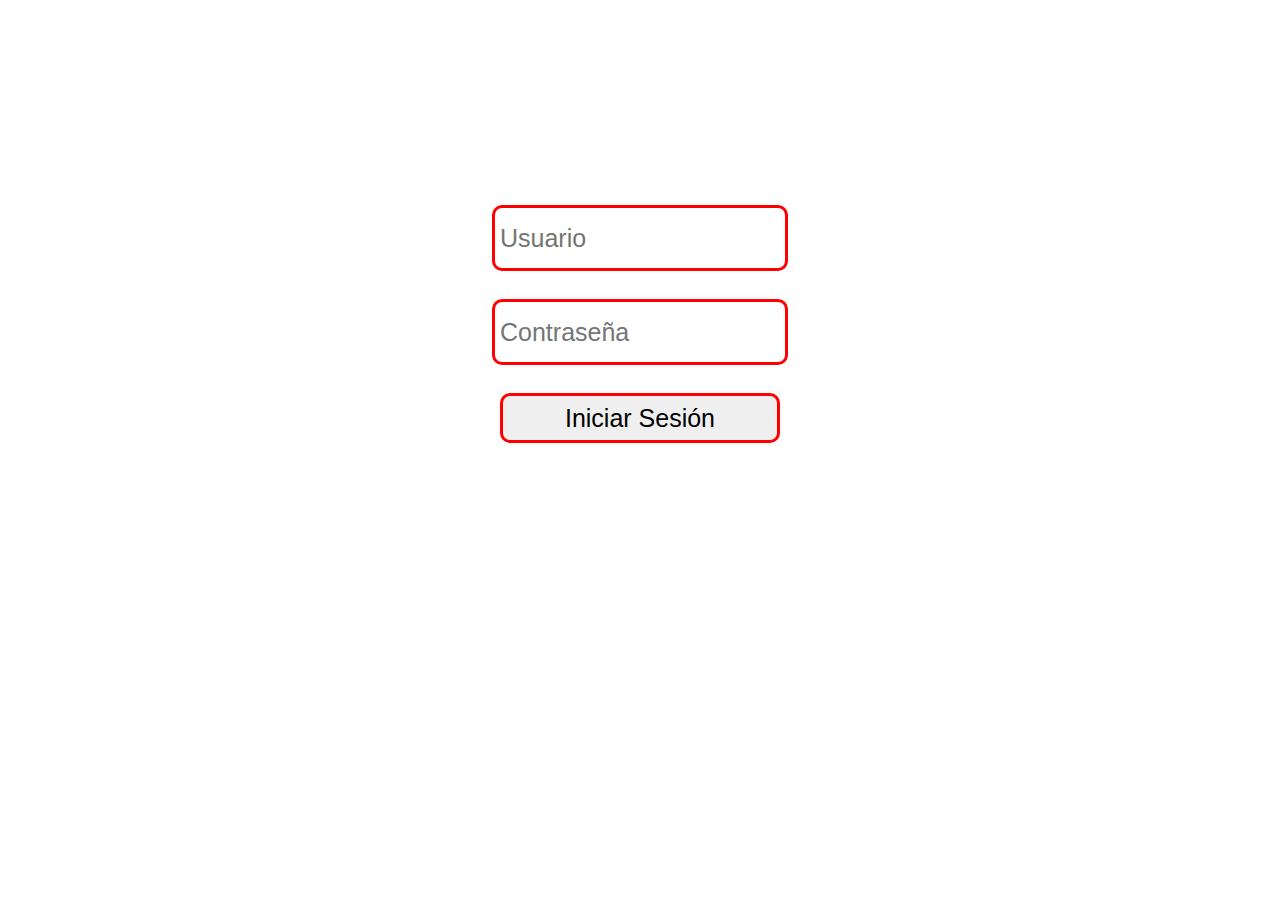
<file: index.html>
<!DOCTYPE html>
<html translate="no">
<head>
  <link rel="icon" href="LOGO SAVANT.jpg">
    <link rel="stylesheet" href="styles.css">
    <meta charset="UTF-8">
    <meta name="viewport" content="width=device-width, initial-scale=1.0">
    <title>Sign In</title>

  <script>

    function VerifyUser() {
  var User = localStorage.getItem("DomoUser");
  var Pass = localStorage.getItem("DomoPass");

  if(User == "JUANYNELSON" && Pass == "ISFT213") {window.location.href = "/Usuarios/1.html";}
  else if(User == "LUCASTRESER" && Pass == "ISFT213") {window.location.href = "/Usuarios/2.html";}
  else if(User == "MAXIGAU" && Pass == "ISFT213") {window.location.href = "/Usuarios/3.html";}
  else if(User == "CRISTINA" && Pass == "ISFT213") {window.location.href = "/Usuarios/4.html";}
  else if(User == "SANTIAGO" && Pass == "ISFT213") {window.location.href = "/Usuarios/5.html";}
    }

      document.addEventListener("DOMContentLoaded", VerifyUser());
  </script>
  
</head>
<body>
  <form id="login">
    <input type="text" placeholder="Usuario" required id="user"> <br> <br>
    <input type="password" placeholder="Contraseña" required id="pass"> <br> <br>
    <input type="submit" value="Iniciar Sesión">
  </form>

   <script src="user.js"></script>
</body>
</html>
</file>
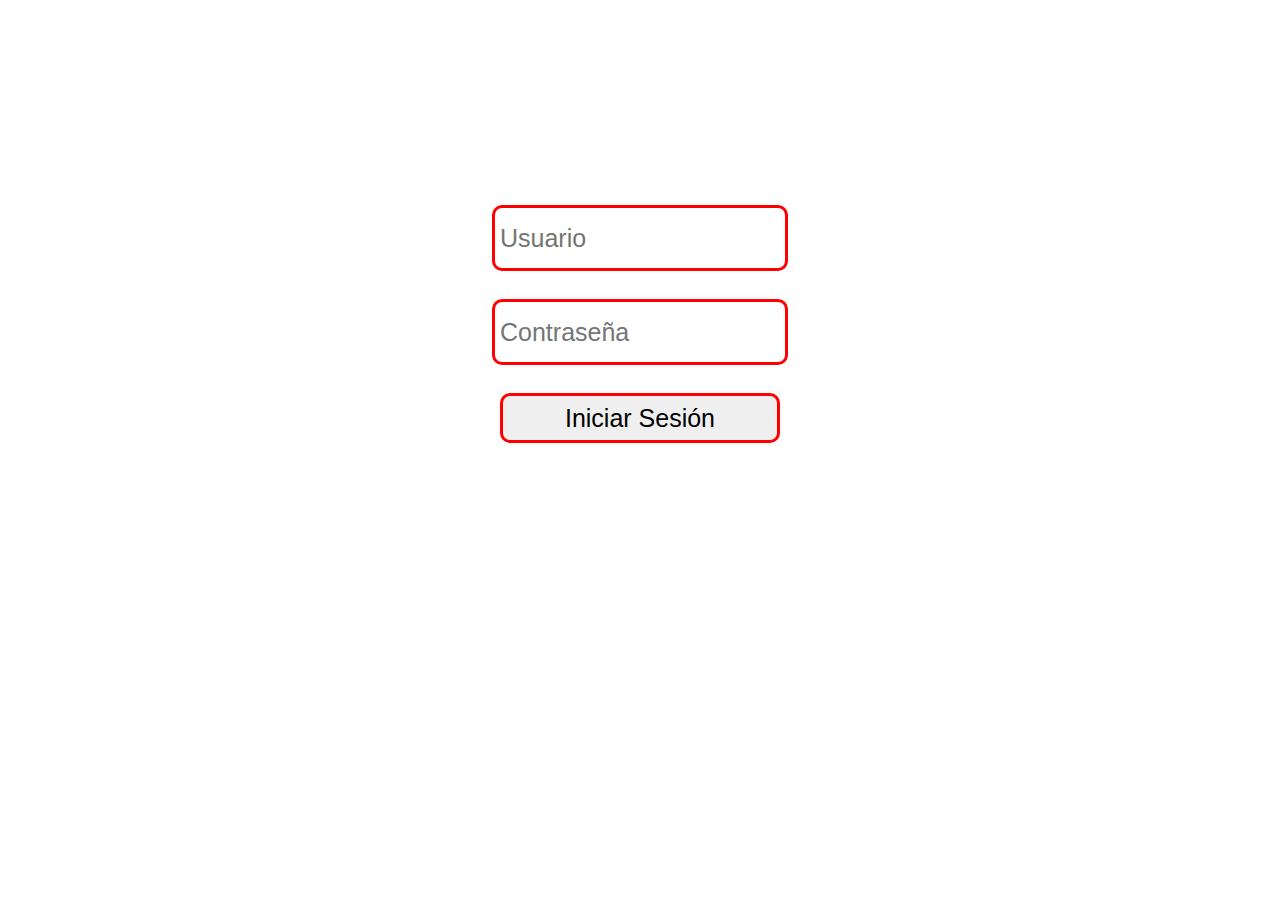
<file: Usuarios/1.html>
<!DOCTYPE html>
<html lang="en">
<head>
  <script src="main.js"></script>
  <link rel="stylesheet" href="styles.css">
    <meta charset="UTF-8">
    <meta name="viewport" content="width=device-width, initial-scale=1.0">

<script>
  
  function VerifyUser() {
var User = localStorage.getItem("DomoUser");
var Pass = localStorage.getItem("DomoPass");

var UserPre = "JUANYNELSON";
var PassPre = "ISFT213";

if(User != UserPre || Pass != PassPre) {window.location.href = "../index.html";}}

    document.addEventListener("DOMContentLoaded", VerifyUser());
</script>

    <title>Mi Cuenta</title>
</head>
<body>
   <button onclick="LogOut()">Cerrar Sesión</button> 
</body>
</html>
</file>
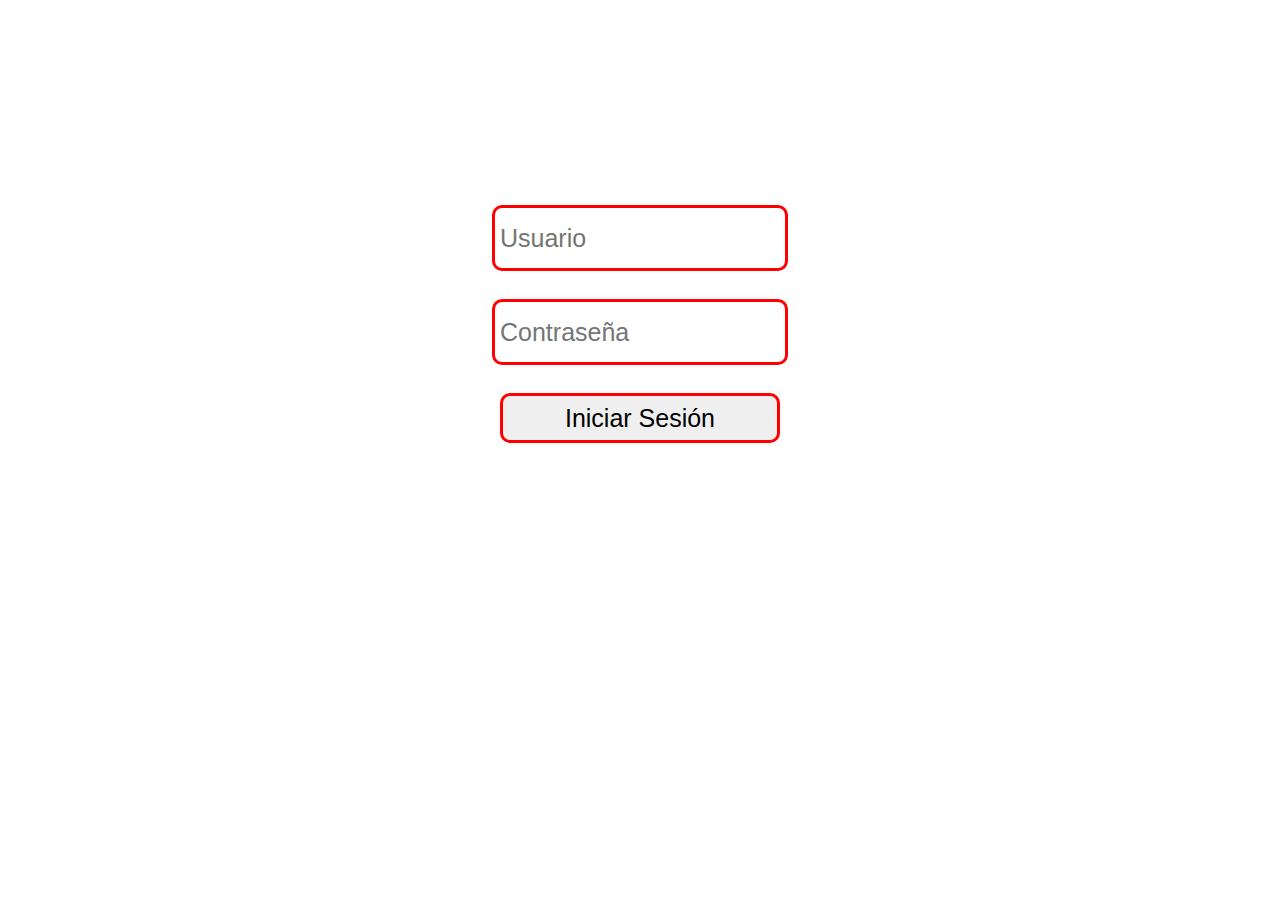
<file: Usuarios/2.html>
<!DOCTYPE html>
<html lang="en">
<head>
  <script src="main.js"></script>
  <link rel="stylesheet" href="styles.css">
    <meta charset="UTF-8">
    <meta name="viewport" content="width=device-width, initial-scale=1.0">

<script>
  
  function VerifyUser() {
var User = localStorage.getItem("DomoUser");
var Pass = localStorage.getItem("DomoPass");

var UserPre = "LUCASTRESER";
var PassPre = "ISFT213";

if(User != UserPre || Pass != PassPre) {window.location.href = "../index.html";}}

    document.addEventListener("DOMContentLoaded", function() {
        VerifyUser();
        Temperatura();})
</script>

    <title>Mi Cuenta</title>
</head>
<body>
  <!-- LUCES -->
   <button onclick="LogOut()">Cerrar Sesión</button> <br> <br>
  <h1>Luces:</h1>
  <select>
    <option>Luz Cocina</option>
    <option>Luz Baño</option>
    <option>Luz Living</option>
    <option>Luz Dormitorio</option>
  </select>
  <p>Estado: <span id="EstadoLuz">Apagada</span></p>
  <button onclick="Luz()" id="Luz">Encender</button>

  <!-- PERSIANAS -->
  <h1>Persianas:</h1>
  <select>
    <option>Persiana Dormitorio</option>
    <option>Persiana Living</option>
  </select> 
  <p>Estado: <span id="EstadoPers">Baja</span></p>
  <button onclick="Persiana()" id="Persiana">Subir</button>

  <!-- TEMPERATURA -->
  <h1>Temperatura Ambiente: <span id="Temp"></span><span id="C"> °C</span></h1>
</body>
</html>
</file>
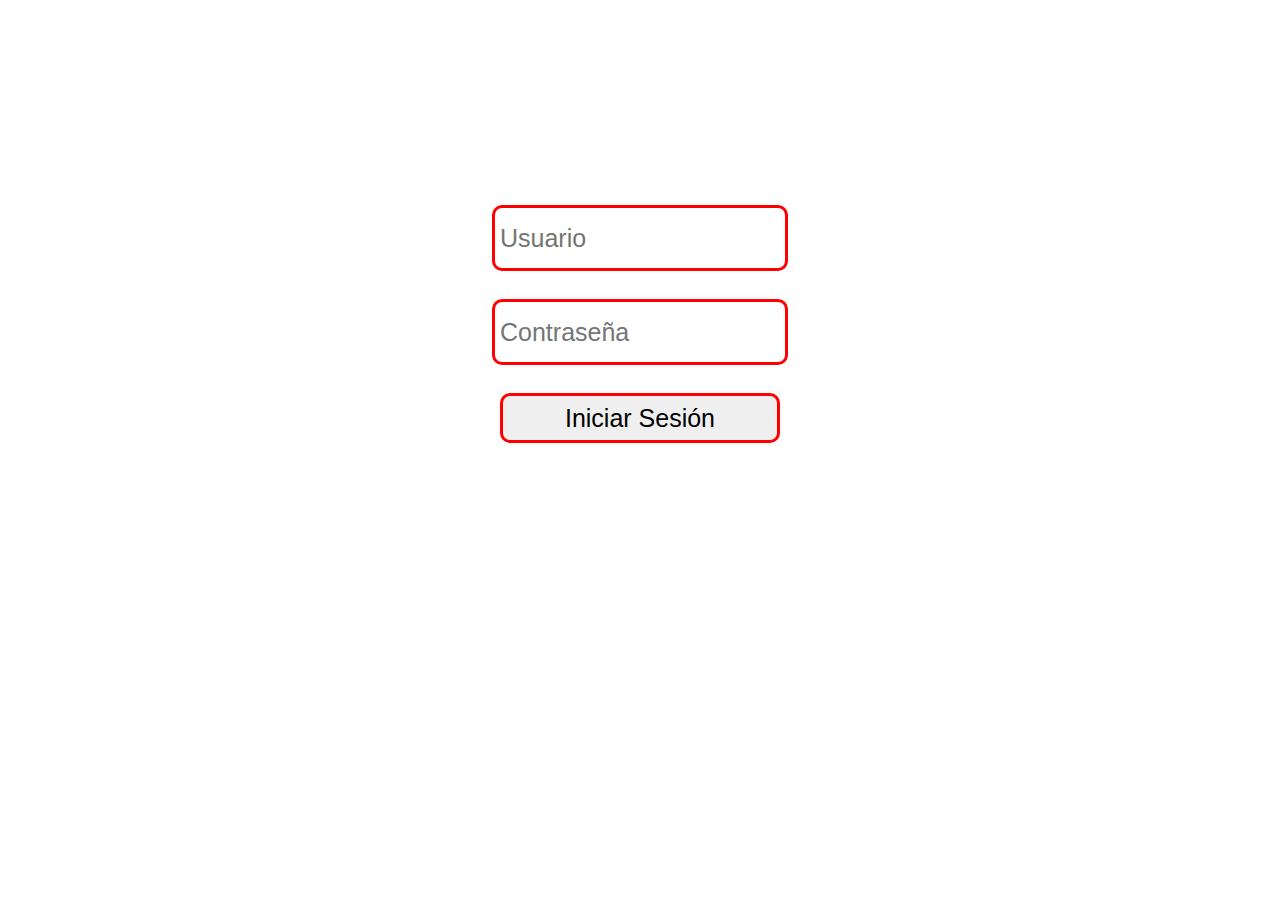
<file: Usuarios/3.html>
<!DOCTYPE html>
<html lang="en">
<head>
  <script src="main.js"></script>
  <link rel="stylesheet" href="styles.css">
    <meta charset="UTF-8">
    <meta name="viewport" content="width=device-width, initial-scale=1.0">

<script>

  function VerifyUser() {
var User = localStorage.getItem("DomoUser");
var Pass = localStorage.getItem("DomoPass");

var UserPre = "MAXIGAU";
var PassPre = "ISFT213";

if(User != UserPre || Pass != PassPre) {window.location.href = "../index.html";}}

    document.addEventListener("DOMContentLoaded", VerifyUser());
</script>

    <title>Mi Cuenta</title>
</head>
<body>
   <button onclick="LogOut()">Cerrar Sesión</button> <br> <br>
  <h1>Luces:</h1>
  <select>
    <option>Luz Cocina</option>
    <option>Luz Baño</option>
    <option>Luz Living</option>
    <option>Luz Dormitorio</option>
  </select>
  <p>Estado: <span id="EstadoLuz">Apagada</span></p>
  <button onclick="Luz()" id="Luz">Encender</button>

  <h1>Persianas:</h1>
  <select>
    <option>Persiana Dormitorio</option>
    <option>Persiana Living</option>
  </select> 
  <p>Estado: <span id="EstadoPers">Baja</span></p>
  <button onclick="Persiana()" id="Persiana">Subir</button>
</body>
</html>
</file>
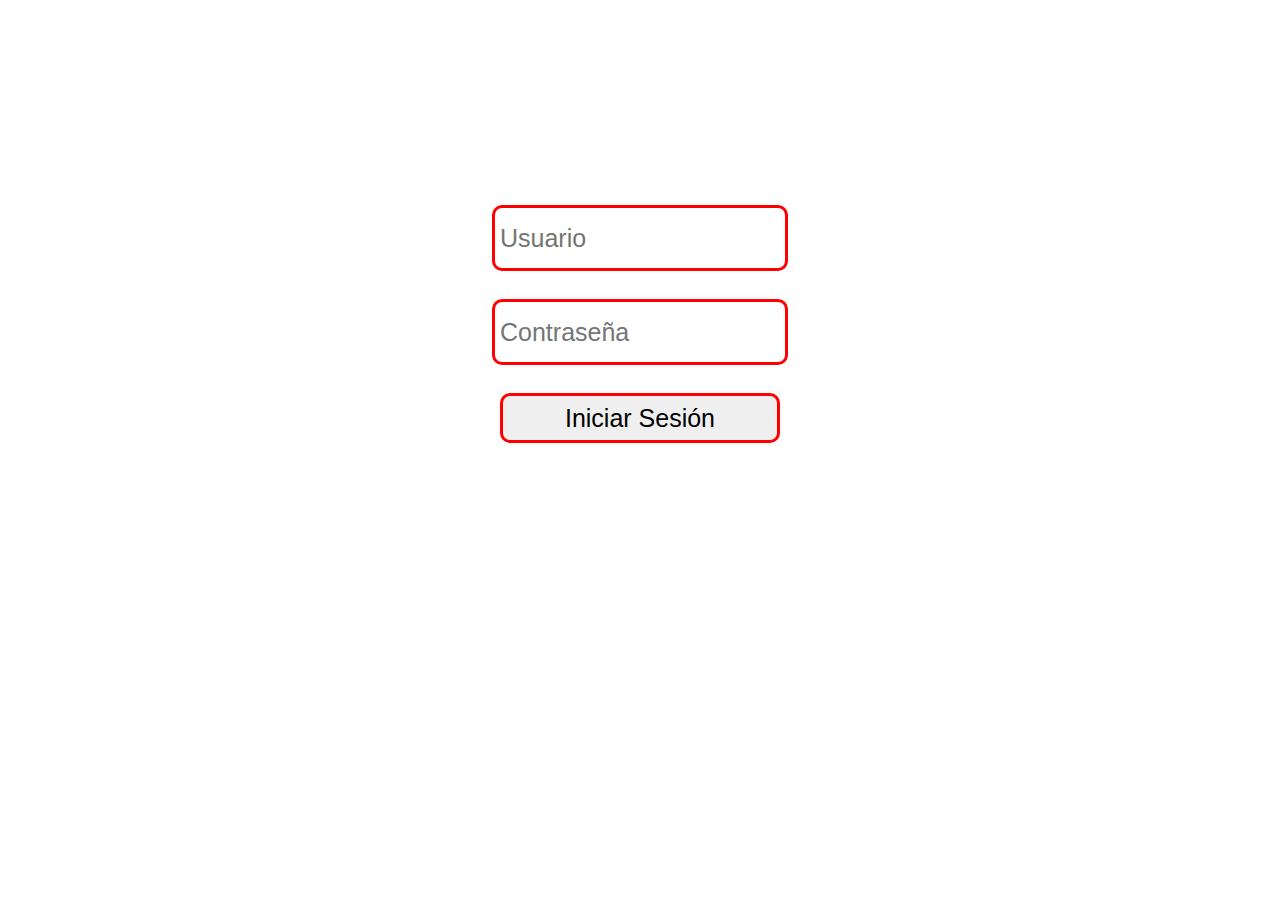
<file: Usuarios/4.html>
<!DOCTYPE html>
<html lang="en">
<head>
  <script src="main.js"></script>
  <link rel="stylesheet" href="styles.css">
    <meta charset="UTF-8">
    <meta name="viewport" content="width=device-width, initial-scale=1.0">

<script>
  
  function VerifyUser() {
var User = localStorage.getItem("DomoUser");
var Pass = localStorage.getItem("DomoPass");

var UserPre = "CRISTINA";
var PassPre = "ISFT213";

if(User != UserPre || Pass != PassPre) {window.location.href = "../index.html";}}

    document.addEventListener("DOMContentLoaded", VerifyUser());
</script>

    <title>Mi Cuenta</title>
</head>
<body>
   <button onclick="LogOut()">Cerrar Sesión</button> <br> <br>
  <h1>Luces:</h1>
  <select>
    <option>Luz Cocina</option>
    <option>Luz Baño</option>
    <option>Luz Living</option>
    <option>Luz Dormitorio</option>
  </select>
  <p>Estado: <span id="EstadoLuz">Apagada</span></p>
  <button onclick="Luz()" id="Luz">Encender</button>

  <h1>Persianas:</h1>
  <select>
    <option>Persiana Dormitorio</option>
    <option>Persiana Living</option>
  </select> 
  <p>Estado: <span id="EstadoPers">Baja</span></p>
  <button onclick="Persiana()" id="Persiana">Subir</button>
</body>
</html>
</file>
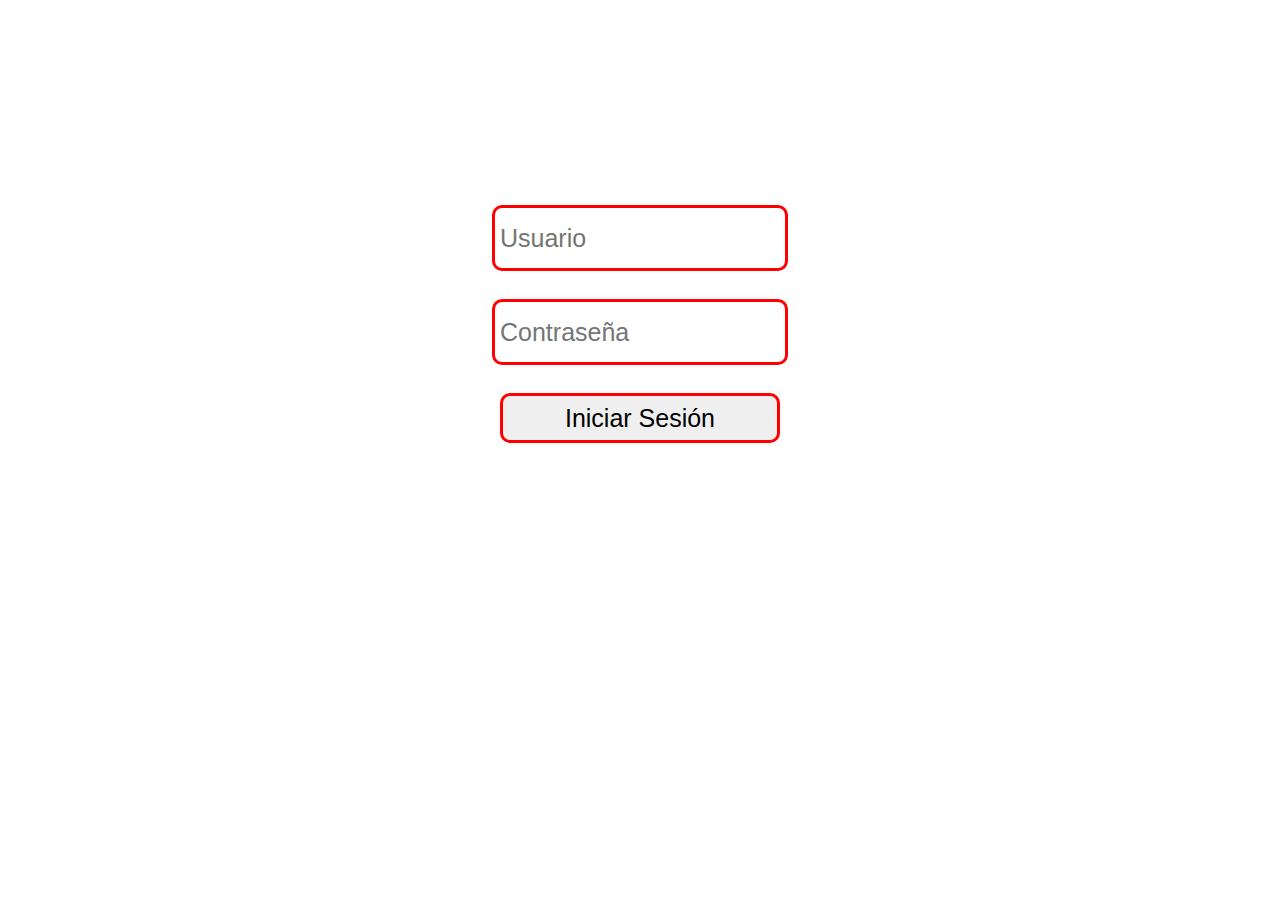
<file: Usuarios/5.html>
<!DOCTYPE html>
<html lang="en">
<head>
  <script src="main.js"></script>
  <link rel="stylesheet" href="styles.css">
    <meta charset="UTF-8">
    <meta name="viewport" content="width=device-width, initial-scale=1.0">

<script>
  
  function VerifyUser() {
var User = localStorage.getItem("DomoUser");
var Pass = localStorage.getItem("DomoPass");

var UserPre = "SANTIAGO";
var PassPre = "ISFT213";

if(User != UserPre || Pass != PassPre) {window.location.href = "../index.html";}}

    document.addEventListener("DOMContentLoaded", VerifyUser());
</script>

    <title>Mi Cuenta</title>
</head>
<body>
   <button onclick="LogOut()">Cerrar Sesión</button> <br> <br>
  <h1>Luces:</h1>
  <select>
    <option>Luz Cocina</option>
    <option>Luz Baño</option>
    <option>Luz Living</option>
    <option>Luz Dormitorio</option>
  </select>
  <p>Estado: <span id="EstadoLuz">Apagada</span></p>
  <button onclick="Luz()" id="Luz">Encender</button>

  <h1>Persianas:</h1>
  <select>
    <option>Persiana Dormitorio</option>
    <option>Persiana Living</option>
  </select> 
  <p>Estado: <span id="EstadoPers">Baja</span></p>
  <button onclick="Persiana()" id="Persiana">Subir</button>
</body>
</html>
</file>
<file: styles.css>
body {
  align-items: center;
  text-align: center;
  margin-top: 200px;
}

input {
  border-radius: 10px;
  border: 3px solid #ff0000;
  padding: 5px;
  margin: 5px;
  width: 280px;
  height: 50px;
  font-size: 25px;
}
</file>
<file: Usuarios/styles.css>
body {
  text-align: center;
  align-items: center;
}

button {
  border: 2px solid #000;
  border-radius: 5px;
}

button#Luz {
  background-color: #0f0;
  font-size: 20px;
}

span#EstadoLuz {
  color: #f00;
  font-size: 20px;
}

span#EstadoPers {
  color: #f00;
  font-size: 20px;
}

button#Persiana {
  background-color: #0f0;
  font-size: 20px;
}

span#C {
  color: #000;
  font-size: 40px;
}
</file>
